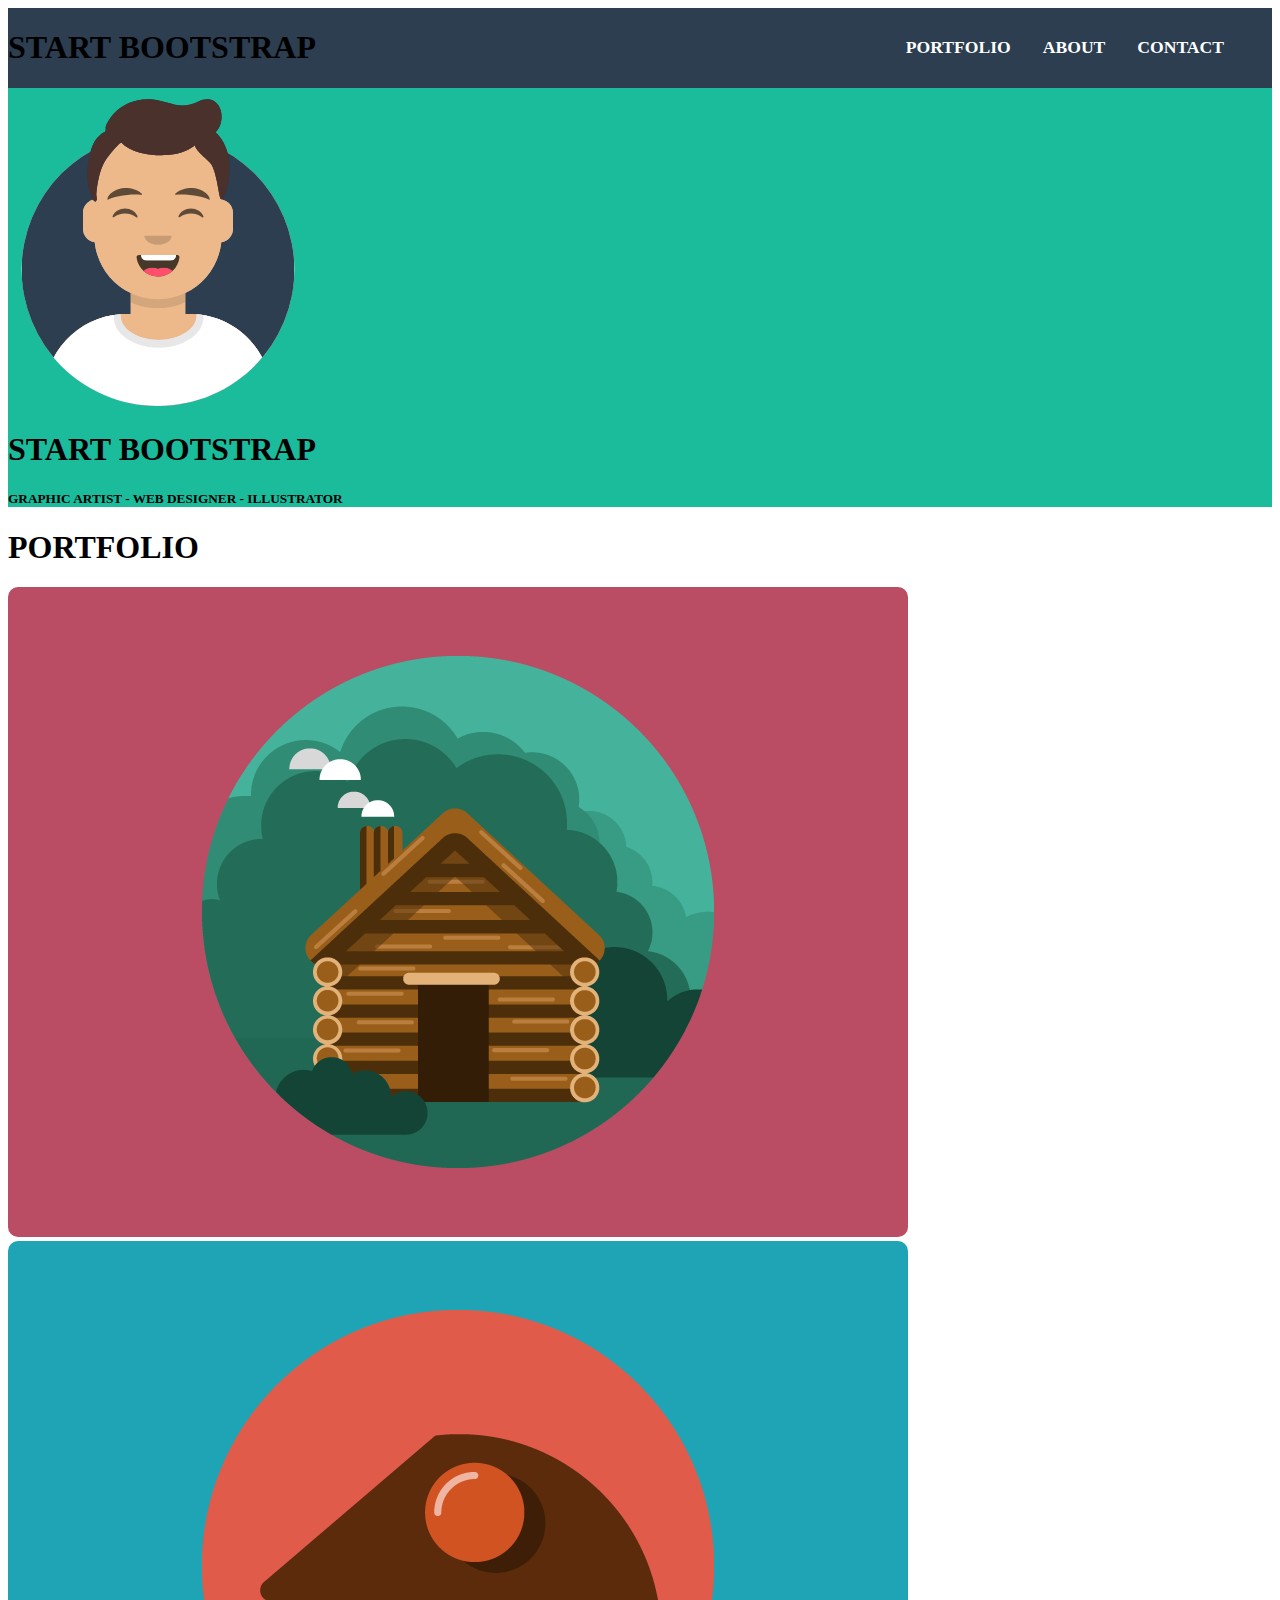
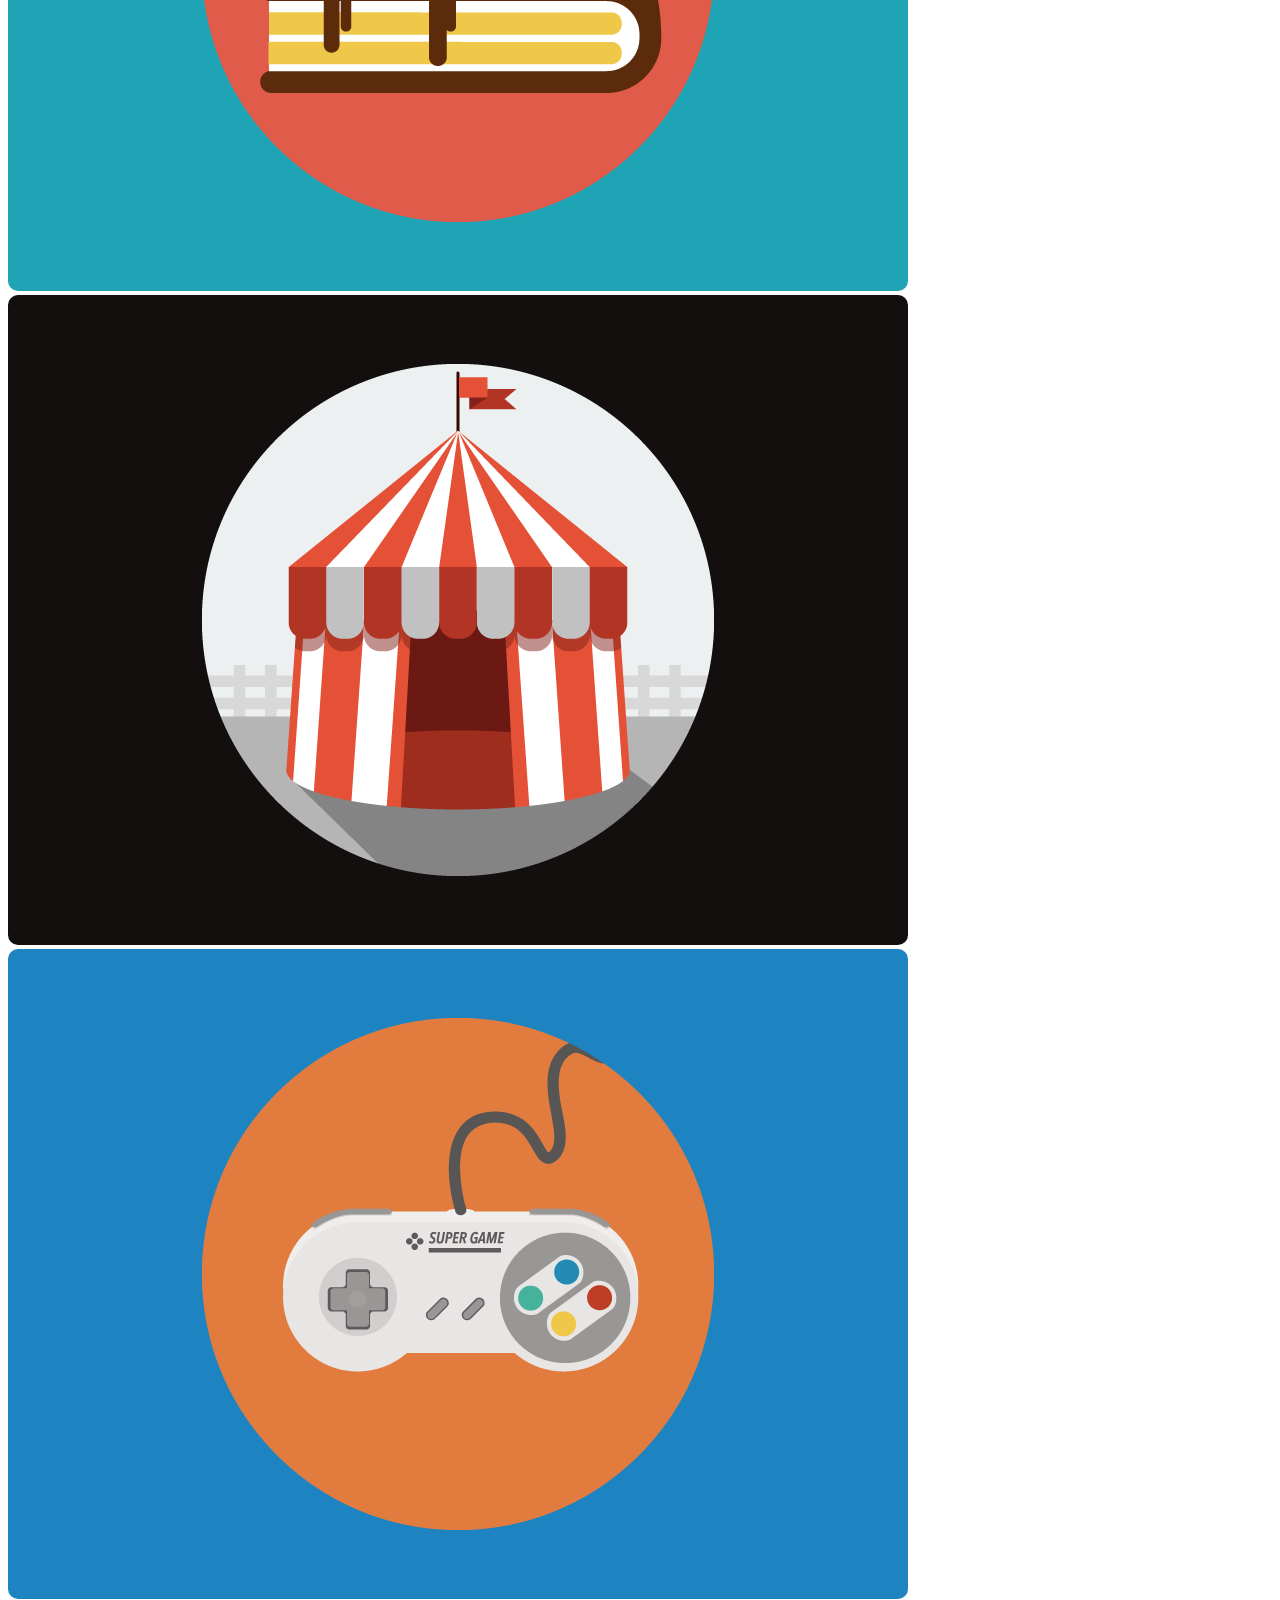
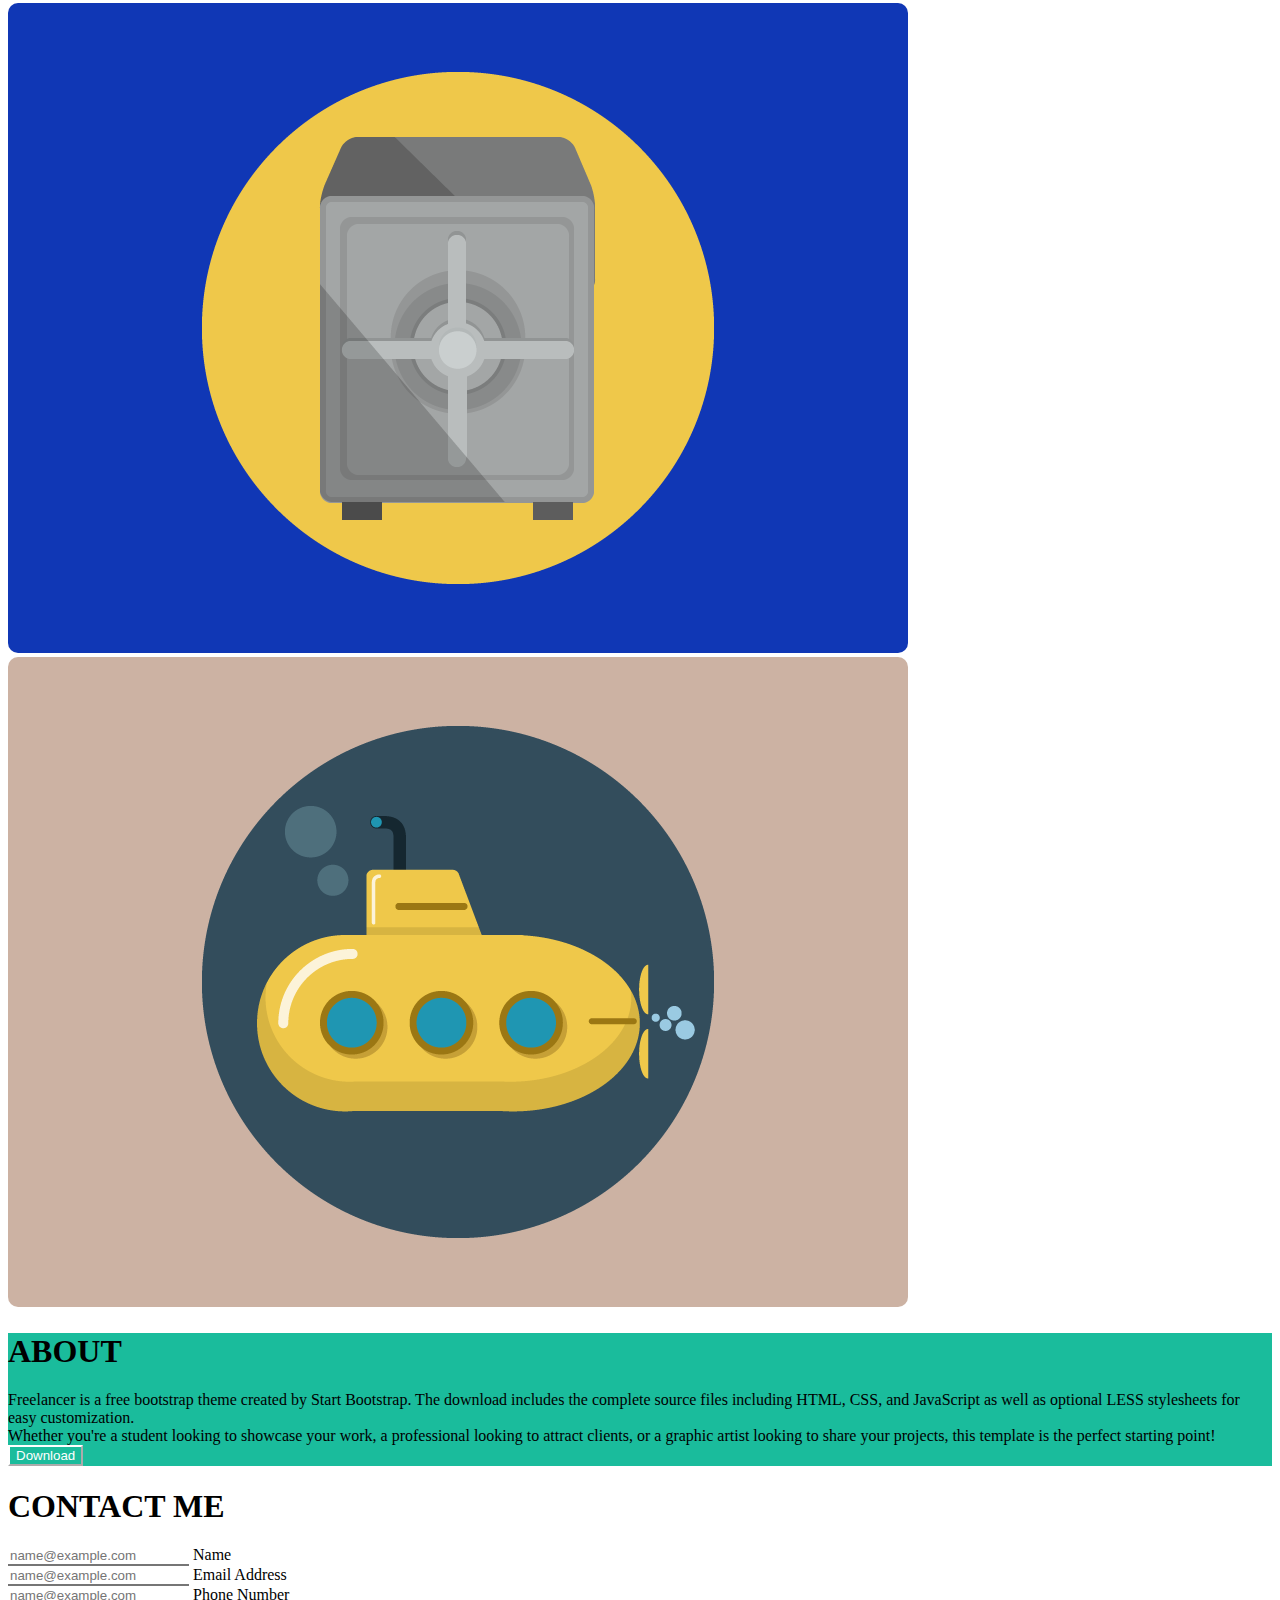
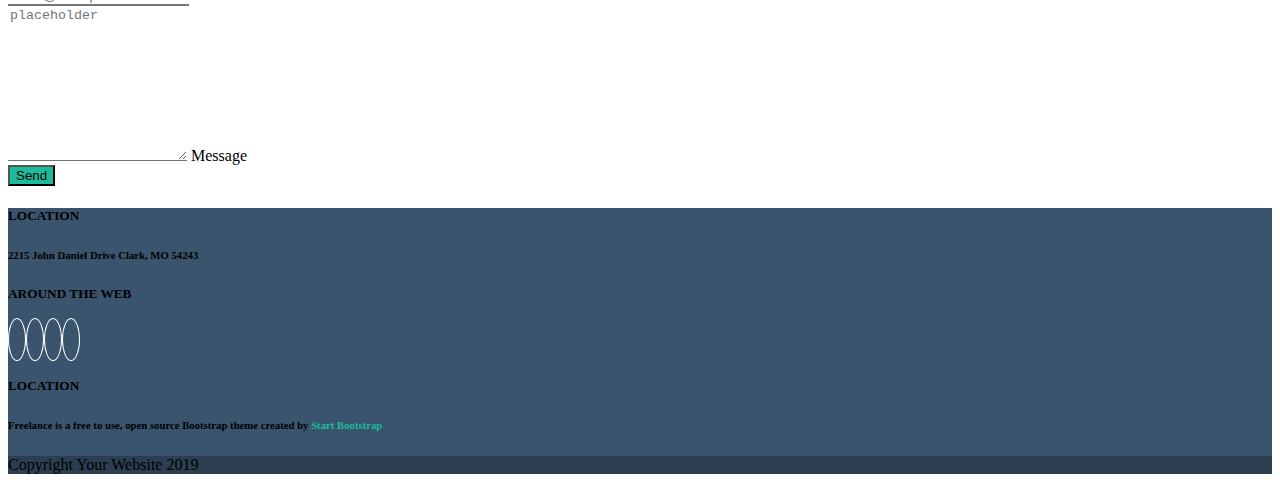
<file: index.html>
<!DOCTYPE html>
<html lang="en">
<head>
    <meta charset="UTF-8">
    <meta http-equiv="X-UA-Compatible" content="IE=edge">
    <meta name="viewport" content="width=device-width, initial-scale=1.0">
    <title>Document</title>
    <link rel="stylesheet" href="https://cdnjs.cloudflare.com/ajax/libs/font-awesome/6.1.1/css/all.min.css" integrity="sha512-KfkfwYDsLkIlwQp6LFnl8zNdLGxu9YAA1QvwINks4PhcElQSvqcyVLLD9aMhXd13uQjoXtEKNosOWaZqXgel0g==" crossorigin="anonymous" referrerpolicy="no-referrer" />
    <link href="https://cdn.jsdelivr.net/npm/bootstrap@5.1.3/dist/css/bootstrap.min.css" rel="stylesheet" integrity="sha384-1BmE4kWBq78iYhFldvKuhfTAU6auU8tT94WrHftjDbrCEXSU1oBoqyl2QvZ6jIW3" crossorigin="anonymous">
    <link rel="stylesheet" href="css/style.css">
</head>
<body>
    <!-- HEADER -->
    <header class="py-3 secondary">
        <div class="container dflex jsb-ac">
           <nav class="py-2">
               <h1 class="text-white">START BOOTSTRAP</h1>

               <ul class="">
                   <li class="d-none d-md-block"><a href="#">PORTFOLIO</a></li>
                   <li class="d-none d-md-block"><a href="#">ABOUT</a></li>
                   <li class="d-none d-md-block"><a href="#">CONTACT</a></li>
                   <li class="d-sm-block d-md-none"><a href="#"><i class="fa-solid fa-bars fa-2x border p-1"></i></a></li>
               </ul>
           </nav>
        </div>
    </header>

    <!-- JUMBO SECTION -->
    <div class="container-fluid primary mb-5">
        <div class="container py-5 text-center">
            <div class="jumbo-profile">
                <img class="mb-4" src="img/avatar.svg" alt="">
                <h1 class="text-white pb-3 display-3 fw-bold">START BOOTSTRAP</h1>

                <div class="row mb-3">
                    <div class="col-lg-4 col-md-3 col-sm-2  mx-auto">
                      <div class="d-flex align-items-center">
                        <div class="border-bottom flex-grow-1 border-3 border-white"></div>
                        <i class="fa-solid fa-star fa-2x text-white mb-2" style="vertical-align: middle;"></i>
                        <div class="border-bottom flex-grow-1 border-3 border-white"></div>
                      </div>
                    </div>
                  </div>
                <h5 class="text-white">GRAPHIC ARTIST - WEB DESIGNER - ILLUSTRATOR</h5>
                
            </div>
        </div>
     </div>

     <!-- PORTFOLIO SECTION -->
     <div class="container">
         <div class="portfolio text-center text-black mb-4">
             <div class="portfolio-heading mb-5">
                <h1 class="text-dark pb-3">PORTFOLIO</h1>    
                <div class="row">
                    <div class="col-lg-4 col-md-3 col-sm-2  mx-auto">
                      <div class="d-flex align-items-center">
                        <div class="border-bottom flex-grow-1 border-3 border-dark"></div>
                        <i class="fa-solid fa-star fa-2x text-dark" style="vertical-align: middle;"></i>
                        <div class="border-bottom flex-grow-1 border-3 border-dark"></div>
                      </div>
                    </div>
                  </div>
             </div>


             
             

             <div>
                 <div class="row">
                        <div class="col-sm-12 col-md-6 col-lg-4 py-2">
                            <div class="carta"><img src="img/cabin.png" alt=""></div>
                        </div>
                        <div class="col-sm-12 col-md-6 col-lg-4 py-2">
                            <div class="carta"><img src="img/cake.png" alt=""></div>
                        </div>
                        <div class="col-sm-12 col-md-6 col-lg-4 py-2">
                            <div class="carta"><img src="img/circus.png" alt=""></div>
                        </div>
                        <div class="col-sm-12 col-md-6 col-lg-4 py-2">
                            <div class="carta"><img src="img/game.png" alt=""></div>
                        </div>
                        <div class="col-sm-12 col-md-6 col-lg-4 py-2">
                            <div class="carta"><img src="img/safe.png" alt=""></div>
                        </div>
                        <div class="col-sm-12 col-md-6 col-lg-4 py-2">
                            <div class="carta"><img src="img/submarine.png" alt=""></div>
                        </div>
                 </div>
             </div>
         </div>
     </div>

     <!-- ABOUT -->
     <div class="container-fluid primary py-5">
         <div class="container text-center">
             <h1 class="text-white">ABOUT</h1>
             <div class="row mb-3">
                <div class="col-lg-4 col-md-3 col-sm-2  mx-auto">
                  <div class="d-flex align-items-center">
                    <div class="border-bottom flex-grow-1 border-3 border-white"></div>
                    <i class="fa-solid fa-star fa-2x text-white mb-2" style="vertical-align: middle;"></i>
                    <div class="border-bottom flex-grow-1 border-3 border-white"></div>
                  </div>
                </div>
              </div>
             <div class="row text-white pb-3 justify-content-center">
                 <div class="fw-bold col-sm-12 col-md-4 px-3 py-5">
                     Freelancer is a free bootstrap theme created by Start Bootstrap. The download
                     includes the complete source files including HTML, CSS, and 
                     JavaScript as well as optional LESS stylesheets for easy customization.
                    </div>
                 <div class="fw-bold col-sm-12 col-md-4 px-3 py-5">
                     Whether you're a student looking to showcase your work, a 
                     professional looking to attract clients, or a graphic artist looking to share
                     your projects, this template is the perfect starting point!

                 </div>
             </div>
             <button class="btn btn-download"><i class="fa-solid fa-download"></i> Download</button>
         </div>
     </div>
    
     <!-- CONTACT -->
     <div class="container py-5">
         <div class="text-center">
            <h1 class="text-dark pb-3">CONTACT ME</h1>
            <div class="row">
                <div class="col-lg-4 col-md-3 col-sm-2  mx-auto">
                  <div class="d-flex align-items-center">
                    <div class="border-bottom flex-grow-1 border-3 border-dark"></div>
                    <i class="fa-solid fa-star fa-2x text-dark" style="vertical-align: middle;"></i>
                    <div class="border-bottom flex-grow-1 border-3 border-dark"></div>
                  </div>
                </div>
              </div>
        </div>
        <form action="" class="my-5">
            <div class="form-floating mb-3">
                <input type="text" class="form-control" id="floatingInput" placeholder="name@example.com">
                <label class="fw-bold text-dark" for="floatingInput">Name</label>
              </div>
              <div class="form-floating mb-3">
                <input type="email" class="form-control" id="floatingInput" placeholder="name@example.com">
                <label class="fw-bold text-dark" for="floatingInput">Email Address</label>
              </div>
              <div class="form-floating mb-3">
                <input type="text" class="form-control" id="floatingInput" placeholder="name@example.com">
                <label class="fw-bold text-dark"  for="floatingInput">Phone Number</label>
              </div>
              <div class="form-floating mb-3">
                <textarea class="form-control" placeholder="placeholder" id="floatingTextarea" style="height: 150px"></textarea>
                <label class="fw-bold text-dark" for="floatingTextarea">Message</label>
              </div>

              <button class="btn primary text-white">Send</button>
          </form>     
     </div>


     <!-- LOCATION -->
     <div class="container-fluid tertiary p-0">
         <div class="container py-3">
             <div class="row align-items-center location">
            <div class="fw-bold col-sm-12 col-md-4 p-3 text-center text-white">
                <h5>LOCATION</h5>
                <h6>2215 John Daniel Drive Clark, MO 54243</h6>
            </div>
            <div class="fw-bold col-sm-12 col-md-4 p-3 text-center text-white">
                <h5>AROUND THE WEB</h5>
                <i class="fa-brands fa-facebook-f mx-1"></i>
                <i class="fa-brands fa-google-plus-g mx-1"></i>
                <i class="fa-brands fa-twitter mx-1"></i>
                <i class="fa-brands fa-linkedin-in mx-1"></i>
            </div>
            <div class="fw-bold col-sm-12 col-md-4 p-3 text-center text-white">
                <h5>LOCATION</h5>
                <h6>Freelance is a free to use, open source Bootstrap theme created by <a href="#" class="primary-t">Start Bootstrap</a></h6>
            </div>    
        </div>
     </div>


    <!-- FOOTER -->
  
    <div class="container-fluid secondary text-center py-4 text-white">
        Copyright <i class="fa-solid fa-copyright"></i> Your Website 2019
    </div>




</body>
</html>
</file>
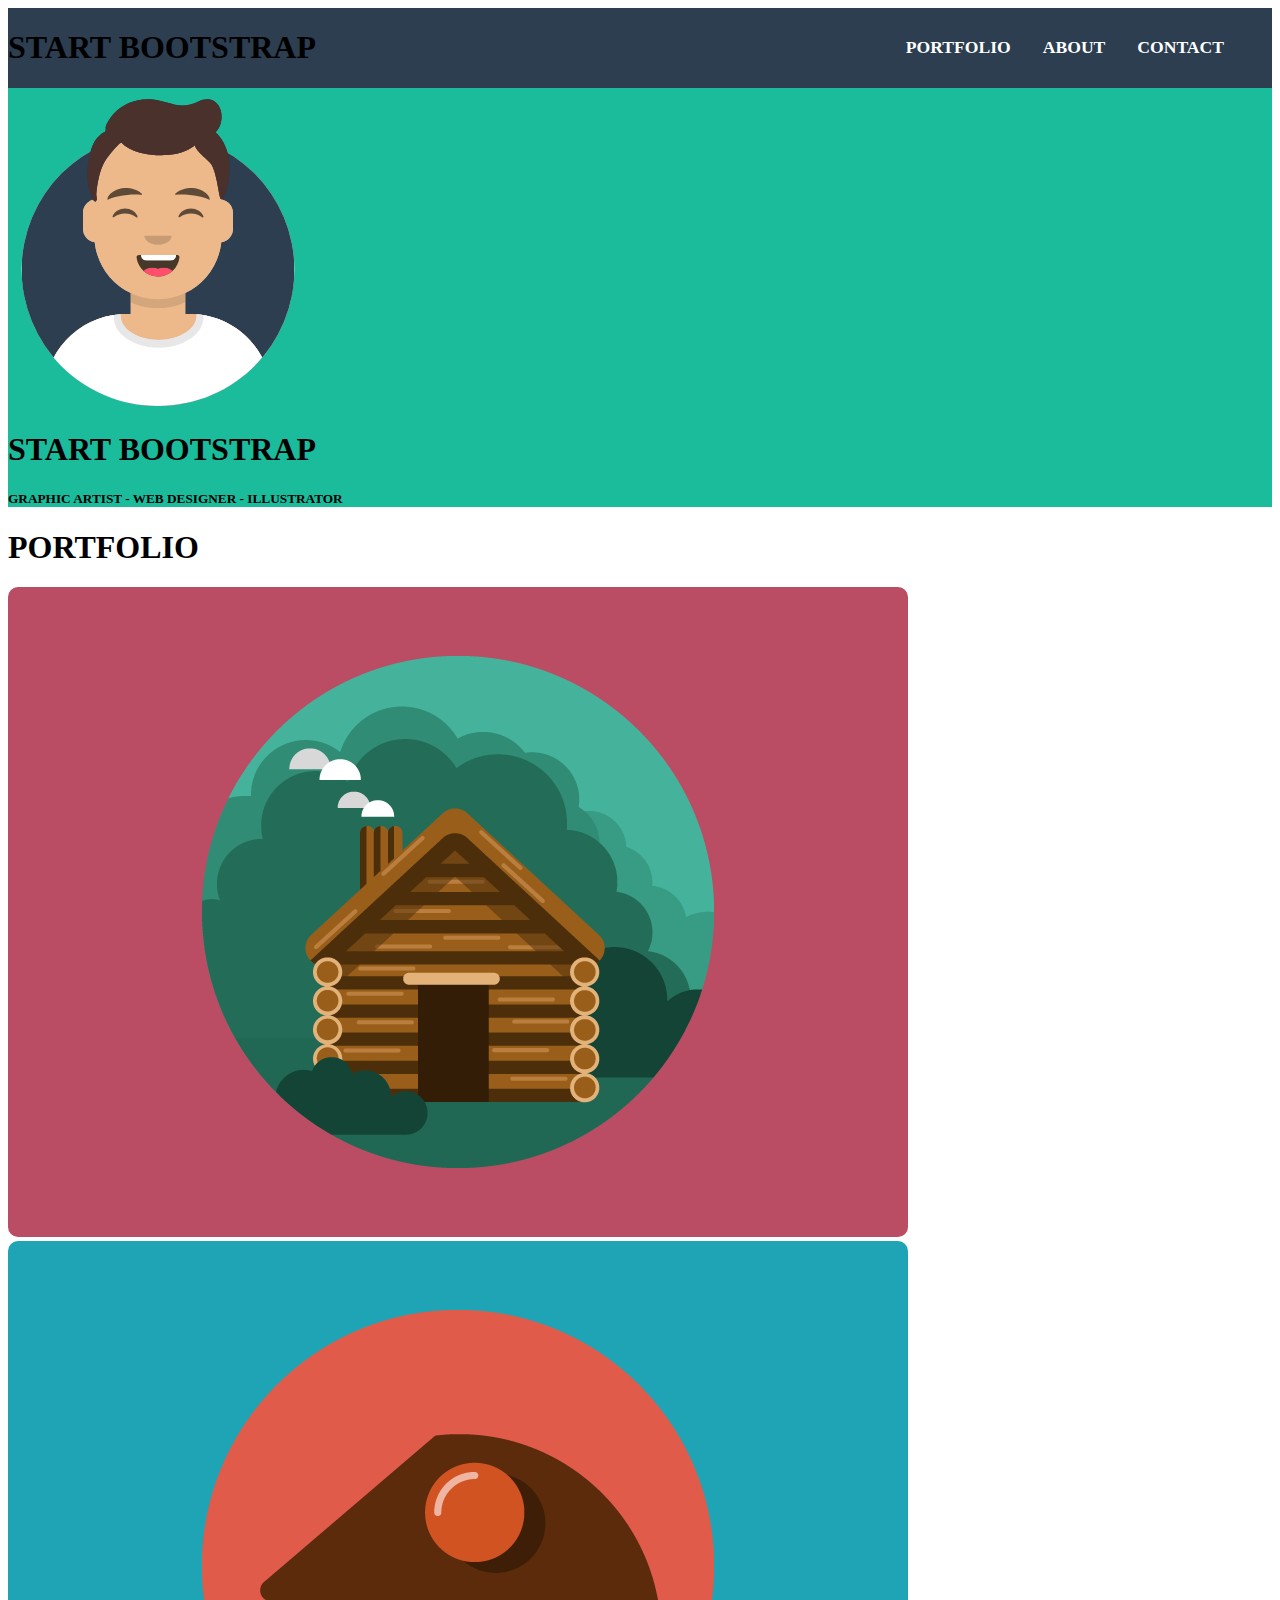
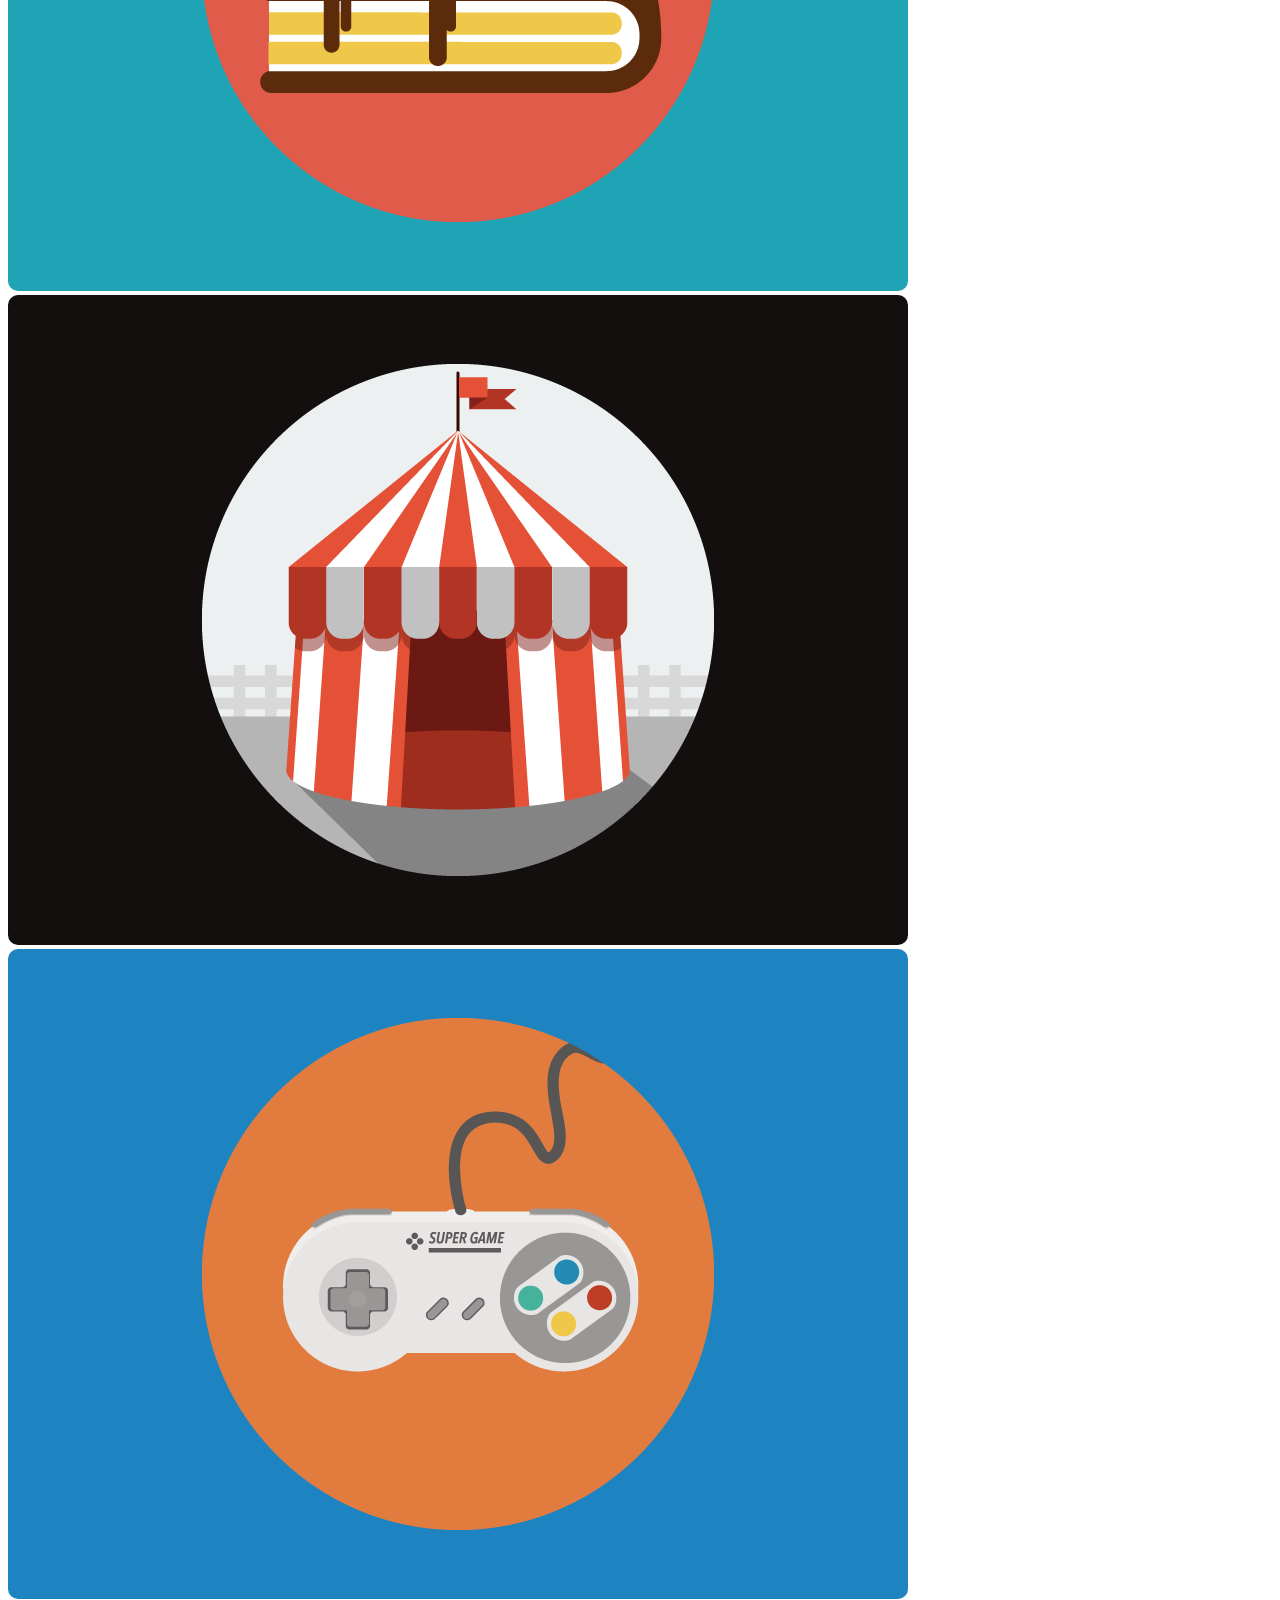
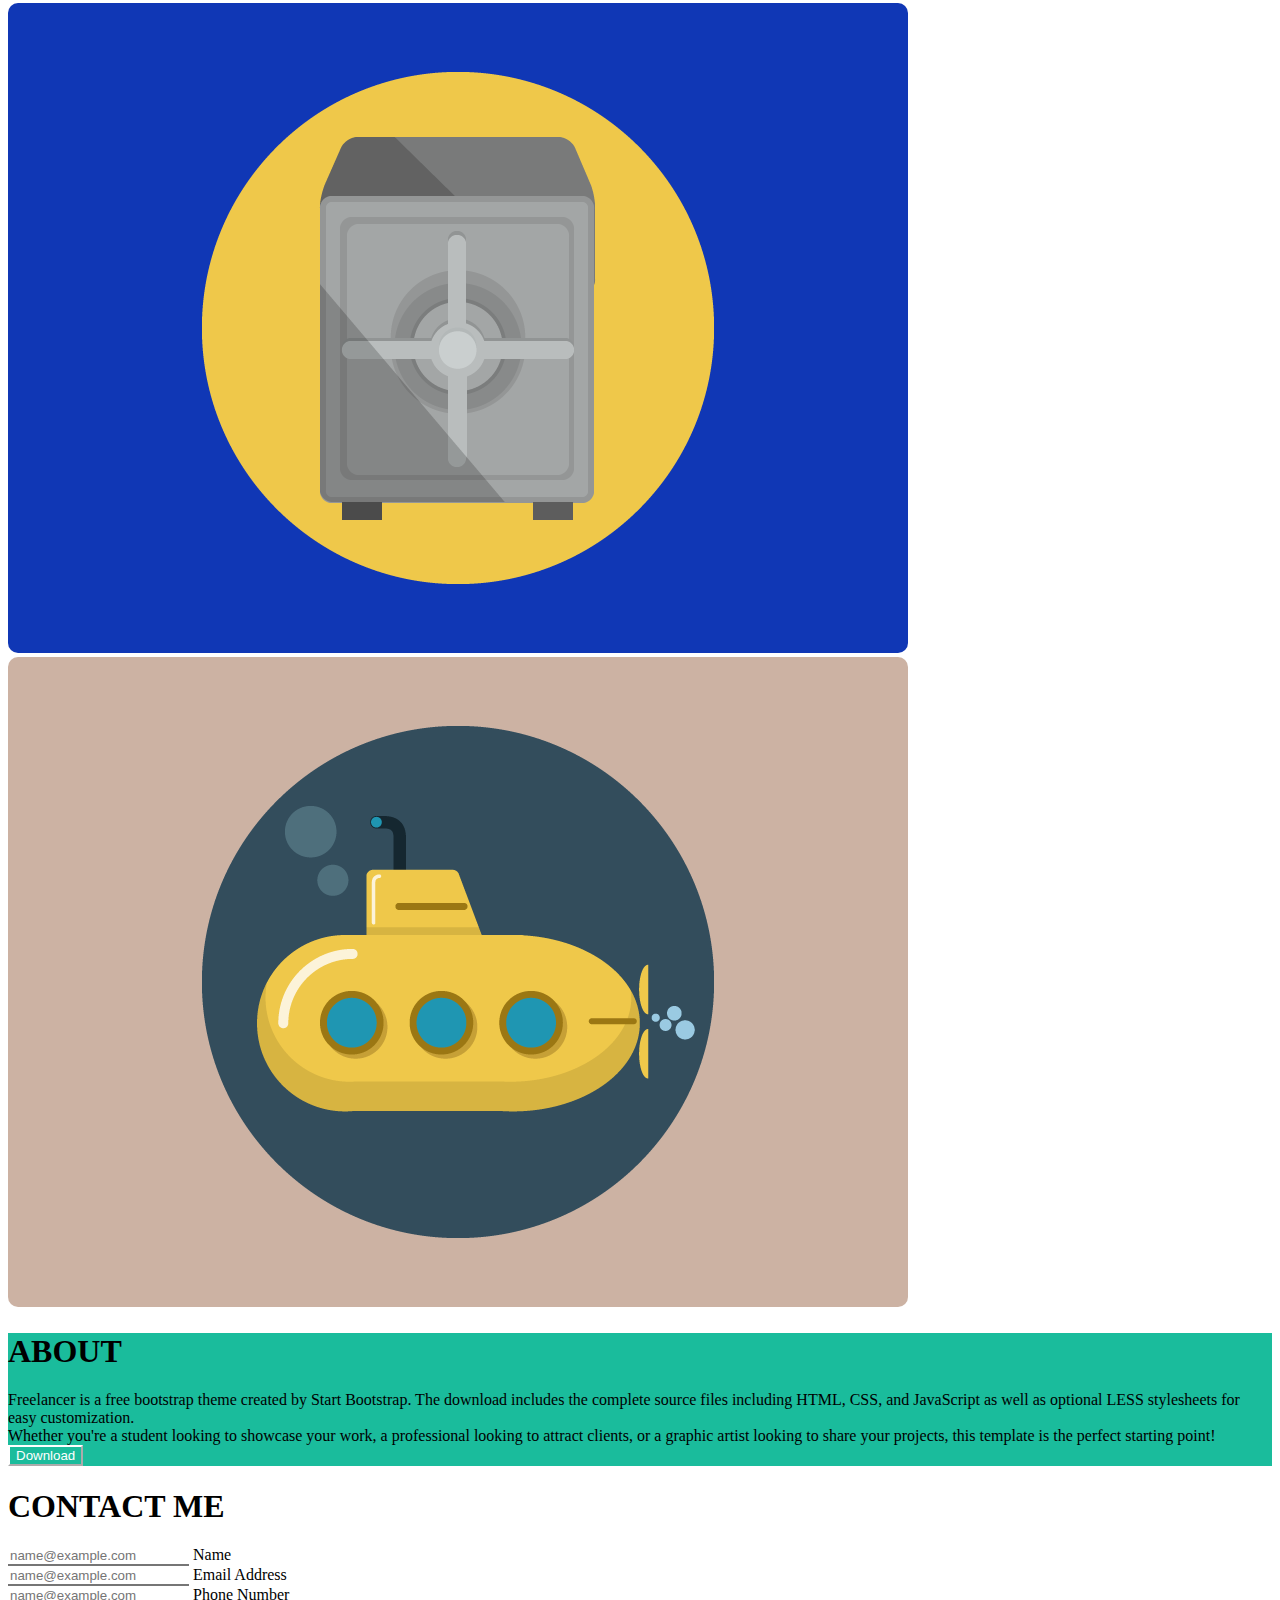
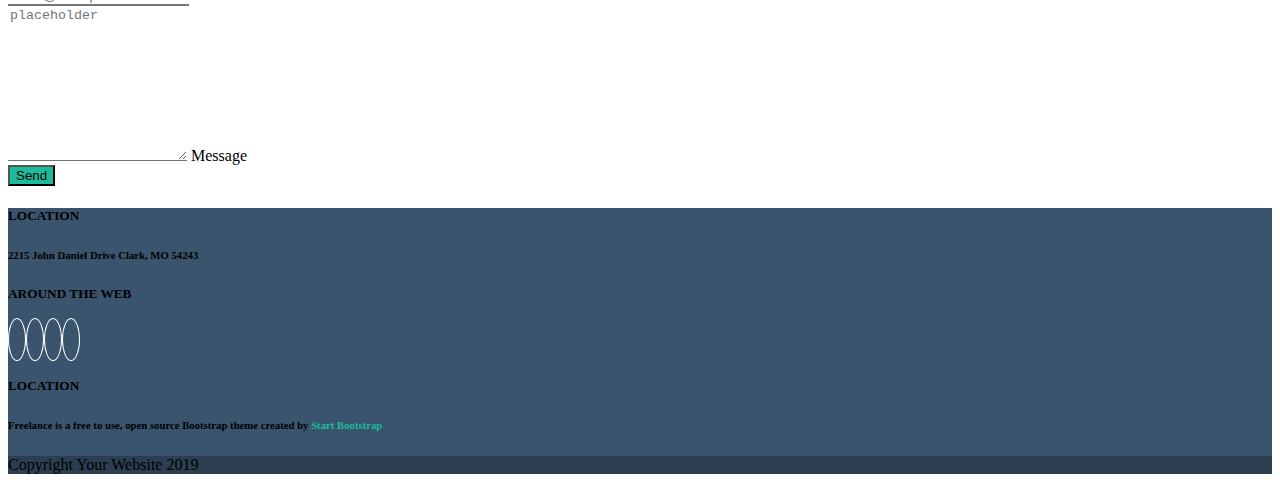
<file: bonus.html>
<!DOCTYPE html>
<html lang="en">
<head>
    <meta charset="UTF-8">
    <meta http-equiv="X-UA-Compatible" content="IE=edge">
    <meta name="viewport" content="width=device-width, initial-scale=1.0">
    <title>Document</title>
    <link rel="stylesheet" href="https://cdnjs.cloudflare.com/ajax/libs/font-awesome/6.1.1/css/all.min.css" integrity="sha512-KfkfwYDsLkIlwQp6LFnl8zNdLGxu9YAA1QvwINks4PhcElQSvqcyVLLD9aMhXd13uQjoXtEKNosOWaZqXgel0g==" crossorigin="anonymous" referrerpolicy="no-referrer" />
    <link href="https://cdn.jsdelivr.net/npm/bootstrap@5.1.3/dist/css/bootstrap.min.css" rel="stylesheet" integrity="sha384-1BmE4kWBq78iYhFldvKuhfTAU6auU8tT94WrHftjDbrCEXSU1oBoqyl2QvZ6jIW3" crossorigin="anonymous">
    <link rel="stylesheet" href="css/style.css">
    <link rel="stylesheet" href="css/bonus.css">
</head>
<body>
    <!-- HEADER -->
    <header class="py-3 secondary">
        <div class="container dflex jsb-ac">
           <nav class="py-2">
               <h1 class="text-white">START BOOTSTRAP</h1>

               <ul class="">
                   <li class="d-none d-md-block"><a href="#portfolio-s">PORTFOLIO</a></li>
                   <li class="d-none d-md-block"><a href="#about-s">ABOUT</a></li>
                   <li class="d-none d-md-block"><a href="#contact-s">CONTACT</a></li>
                   <li class="d-sm-block d-md-none"><a href="#"><i class="fa-solid fa-bars fa-2x border p-1"></i></a></li>
               </ul>
           </nav>
        </div>
    </header>

    <!-- JUMBO SECTION -->
    <div class="container-fluid primary mb-5">
        <div class="container py-5 text-center">
            <div class="jumbo-profile">
                <img class="mb-4" src="img/avatar.svg" alt="">
                <h1 class="text-white pb-3 display-3 fw-bold">START BOOTSTRAP</h1>

                <div class="row mb-3">
                    <div class="col-lg-4 col-md-3 col-sm-2  mx-auto">
                      <div class="d-flex align-items-center">
                        <div class="border-bottom flex-grow-1 border-3 border-white"></div>
                        <i class="fa-solid fa-star fa-2x text-white mb-2" style="vertical-align: middle;"></i>
                        <div class="border-bottom flex-grow-1 border-3 border-white"></div>
                      </div>
                    </div>
                  </div>
                <h5 class="text-white">GRAPHIC ARTIST - WEB DESIGNER - ILLUSTRATOR</h5>
                
            </div>
        </div>
     </div>

     <!-- PORTFOLIO SECTION -->
     <div class="container" id="portfolio-s">
         <div class="portfolio text-center text-black mb-4">
             <div class="portfolio-heading mb-5">
                <h1 class="text-dark pb-3">PORTFOLIO</h1>    
                <div class="row">
                    <div class="col-lg-4 col-md-3 col-sm-2  mx-auto">
                      <div class="d-flex align-items-center">
                        <div class="border-bottom flex-grow-1 border-3 border-dark"></div>
                        <i class="fa-solid fa-star fa-2x text-dark" style="vertical-align: middle;"></i>
                        <div class="border-bottom flex-grow-1 border-3 border-dark"></div>
                      </div>
                    </div>
                  </div>
             </div>
             <div>
                 <div class="row">
                        <div class="col-sm-12 col-md-6 col-lg-4 py-2">
                            <div class="carta"><img src="img/cabin.png" alt=""></div>
                        </div>
                        <div class="col-sm-12 col-md-6 col-lg-4 py-2">
                            <div class="carta"><img src="img/cake.png" alt=""></div>
                        </div>
                        <div class="col-sm-12 col-md-6 col-lg-4 py-2">
                            <div class="carta"><img src="img/circus.png" alt=""></div>
                        </div>
                        <div class="col-sm-12 col-md-6 col-lg-4 py-2">
                            <div class="carta"><img src="img/game.png" alt=""></div>
                        </div>
                        <div class="col-sm-12 col-md-6 col-lg-4 py-2">
                            <div class="carta"><img src="img/safe.png" alt=""></div>
                        </div>
                        <div class="col-sm-12 col-md-6 col-lg-4 py-2">
                            <div class="carta"><img src="img/submarine.png" alt=""></div>
                        </div>
                 </div>
             </div>
         </div>
     </div>

     <!-- ABOUT -->
     <div class="container-fluid primary py-5" id="about-s">
         <div class="container text-center">
             <h1 class="text-white">ABOUT</h1>
             <div class="row mb-3">
                <div class="col-lg-4 col-md-3 col-sm-2  mx-auto">
                  <div class="d-flex align-items-center">
                    <div class="border-bottom flex-grow-1 border-3 border-white"></div>
                    <i class="fa-solid fa-star fa-2x text-white mb-2" style="vertical-align: middle;"></i>
                    <div class="border-bottom flex-grow-1 border-3 border-white"></div>
                  </div>
                </div>
              </div>
             <div class="row text-white pb-3 justify-content-center">
                 <div class="fw-bold col-sm-12 col-md-4 px-3 py-5">
                     Freelancer is a free bootstrap theme created by Start Bootstrap. The download
                     includes the complete source files including HTML, CSS, and 
                     JavaScript as well as optional LESS stylesheets for easy customization.
                    </div>
                 <div class="fw-bold col-sm-12 col-md-4 px-3 py-5">
                     Whether you're a student looking to showcase your work, a 
                     professional looking to attract clients, or a graphic artist looking to share
                     your projects, this template is the perfect starting point!

                 </div>
             </div>
             <button class="btn btn-download"><i class="fa-solid fa-download"></i> Download</button>
         </div>
     </div>
    
     <!-- CONTACT -->
     <div class="container py-5" id="contact-s">
         <div class="text-center">
            <h1 class="text-dark pb-3">CONTACT ME</h1>
            <div class="row">
                <div class="col-lg-4 col-md-3 col-sm-2  mx-auto">
                  <div class="d-flex align-items-center">
                    <div class="border-bottom flex-grow-1 border-3 border-dark"></div>
                    <i class="fa-solid fa-star fa-2x text-dark" style="vertical-align: middle;"></i>
                    <div class="border-bottom flex-grow-1 border-3 border-dark"></div>
                  </div>
                </div>
              </div>
        </div>
        <form action="" class="my-5">
            <div class="form-floating mb-3">
                <input type="text" class="form-control" id="floatingInput" placeholder="name@example.com">
                <label class="fw-bold text-dark" for="floatingInput">Name</label>
              </div>
              <div class="form-floating mb-3">
                <input type="email" class="form-control" id="floatingInput" placeholder="name@example.com">
                <label class="fw-bold text-dark" for="floatingInput">Email Address</label>
              </div>
              <div class="form-floating mb-3">
                <input type="text" class="form-control" id="floatingInput" placeholder="name@example.com">
                <label class="fw-bold text-dark"  for="floatingInput">Phone Number</label>
              </div>
              <div class="form-floating mb-3">
                <textarea class="form-control" placeholder="placeholder" id="floatingTextarea" style="height: 150px"></textarea>
                <label class="fw-bold text-dark" for="floatingTextarea">Message</label>
              </div>

              <button class="btn primary text-white">Send</button>
          </form>     
     </div>


     <!-- LOCATION -->
     <div class="container-fluid tertiary p-0">
         <div class="container py-3">
             <div class="row align-items-center location">
            <div class="fw-bold col-sm-12 col-md-4 p-3 text-center text-white">
                <h5>LOCATION</h5>
                <h6>2215 John Daniel Drive Clark, MO 54243</h6>
            </div>
            <div class="fw-bold col-sm-12 col-md-4 p-3 text-center text-white">
                <h5>AROUND THE WEB</h5>
                <i class="fa-brands fa-facebook-f mx-1"></i>
                <i class="fa-brands fa-google-plus-g mx-1"></i>
                <i class="fa-brands fa-twitter mx-1"></i>
                <i class="fa-brands fa-linkedin-in mx-1"></i>
            </div>
            <div class="fw-bold col-sm-12 col-md-4 p-3 text-center text-white">
                <h5>LOCATION</h5>
                <h6>Freelance is a free to use, open source Bootstrap theme created by <a href="#" class="primary-t">Start Bootstrap</a></h6>
            </div>    
        </div>
     </div>


    <!-- FOOTER -->
  
    <div class="container-fluid secondary text-center py-4 text-white">
        Copyright <i class="fa-solid fa-copyright"></i> Your Website 2019
    </div>




</body>
</html>
</file>
<file: css/bonus.css>
/*  
    BONUS:
- Portfolio card hover effects
- Navbar links working 
- hover socials 
*/


.carta img{
    transition: all 1s ease;
}

.carta:hover img {
    transform: scale(1.1);
    transition: all 0.5s ease;

}





/* SOCIALS HOVER EFFECTS  */

.location i { transition: all 1s ease-in-out ; }

.location i:hover {
    transform: scale(1.3);
    transition: all 1s ease;
    box-shadow: inset 0 20px 0 40px #1ABC9C;
}
</file>
<file: css/style.css>
/* @import url("https://cdn.jsdelivr.net/npm/bootstrap@5.1.3/dist/css/bootstrap.min.css"); */
.primary { background: #1ABC9C; }
.primary-t { color: #1ABC9C; text-decoration: none;}
.secondary { background: #2C3E50 ; }
.tertiary { background: #3A546D; }

nav {
    display: flex;
    justify-content: space-between;
    align-items: center;
}

header nav ul  { display: flex; }
header nav ul li {padding: 0 1rem; list-style: none;}
header nav ul li a {display: inline-block; text-decoration: none; color: #fff; font-weight: bold; font-size: 1.1rem;}

.jumbo-profile img { max-width: 300px; }
.carta img { max-width: 100% ; border-radius: 10px; }

.btn-download {background: transparent ; color: #fff; border-color: #fff; }

.form-control {
    border-left: 0;
    border-top: 0;
    border-right: 0;
}

.form-floating > label {
    padding-left: 0;
}


.location i {
    width: 50px;
    height: 50px;
    border: 1px solid #fff;
    border-radius: 50%;
    padding: 0.5rem;
    text-align: center;
    font-size: 1.4rem;
    line-height: 2rem;
}
</file>
